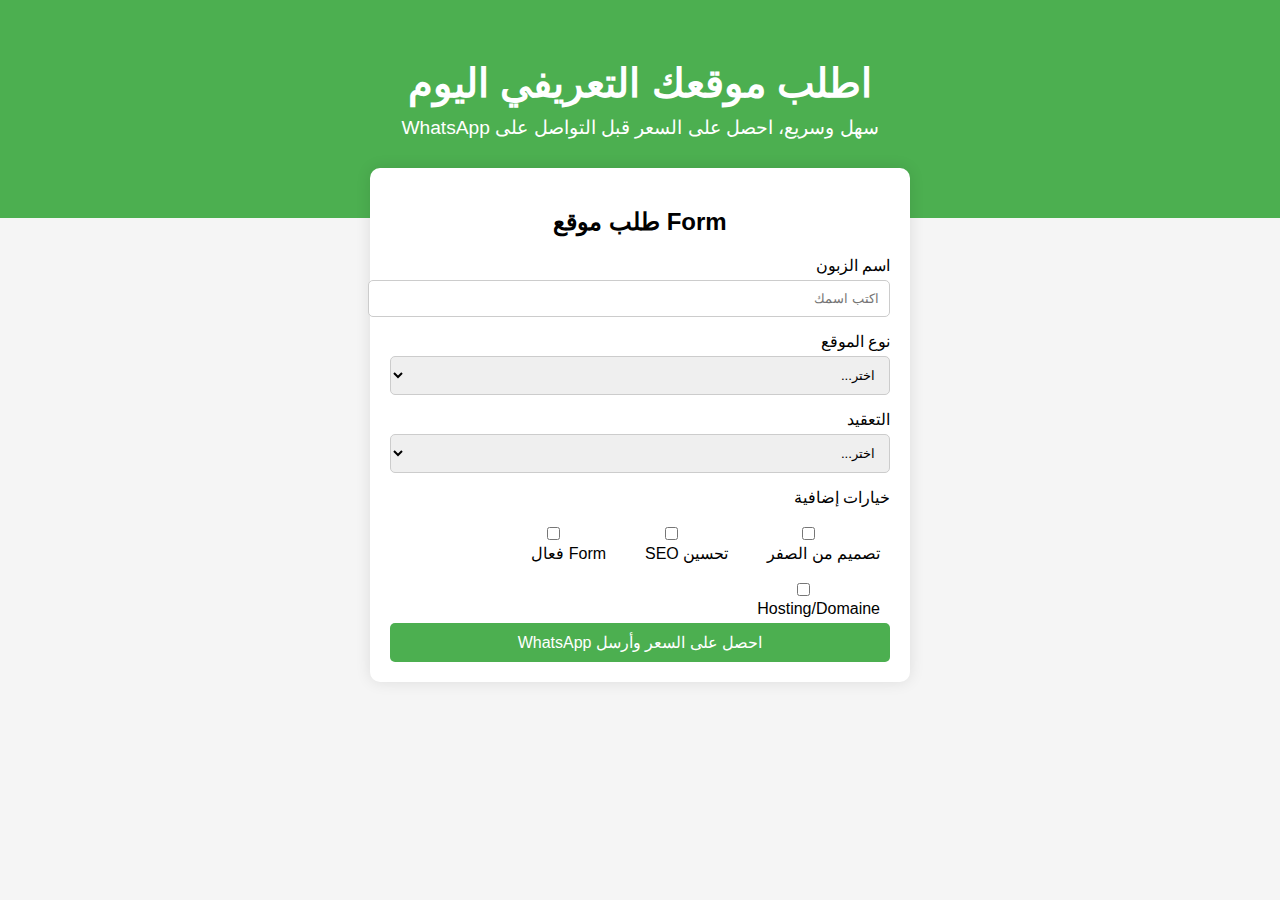
<file: for.html>
<!DOCTYPE html>
<html lang="ar" dir="rtl">
<head>
<meta charset="UTF-8">
<meta name="viewport" content="width=device-width, initial-scale=1.0">
<title>Landing Page - طلب موقع تعريفي</title>
<style>
  body { margin:0; font-family: sans-serif; background: #f5f5f5; }
  header { background: #4CAF50; color: #fff; padding: 60px 20px; text-align:center; }
  header h1 { margin:0; font-size: 2.5em; }
  header p { margin-top:10px; font-size: 1.2em; }
  main { max-width: 500px; margin: -50px auto 50px; padding: 20px; background: #fff; border-radius: 10px; box-shadow: 0 0 15px rgba(0,0,0,0.1); }
  label { display:block; margin-top:15px; }
  input, select, button { width:100%; margin-top:5px; padding:10px; border-radius:5px; border:1px solid #ccc; }
  button { background: #4CAF50; color:#fff; border:none; cursor:pointer; font-size:1em; }
  button:hover { background: #45a049; }
  h2 { text-align:center; margin-bottom:20px; }
  .checkbox-group label { display:inline-block; margin-right:10px; }
</style>
</head>
<body>

<header>
  <h1>اطلب موقعك التعريفي اليوم</h1>
  <p>سهل وسريع، احصل على السعر قبل التواصل على WhatsApp</p>
</header>

<main>
  <h2>Form طلب موقع</h2>
  <form id="landingForm">
    <label>اسم الزبون</label>
    <input type="text" id="name" placeholder="اكتب اسمك" required>

    <label>نوع الموقع</label>
    <select id="siteType" required>
      <option value="">اختر...</option>
      <option value="onepage">One Page</option>
      <option value="multipage">Multi Page</option>
    </select>

    <div id="pagesSection" style="display:none;">
      <label>عدد الصفحات (إلا Multi Page)</label>
      <input type="number" id="pages" min="1" value="1">
    </div>

    <div id="sectionsSection" style="display:none;">
      <label>عدد السكاشن (Sections) في الصفحة (إلا One Page)</label>
      <input type="number" id="sections" min="1" value="1">
    </div>

    <label>التعقيد</label>
    <select id="complexity" required>
      <option value="">اختر...</option>
      <option value="simple">بسيط</option>
      <option value="medium">متوسط</option>
      <option value="pro">احترافي</option>
    </select>

    <label>خيارات إضافية</label>
    <div class="checkbox-group">
      <label><input type="checkbox" id="design"> تصميم من الصفر</label>
      <label><input type="checkbox" id="seo"> تحسين SEO</label>
      <label><input type="checkbox" id="form"> Form فعال</label>
      <label><input type="checkbox" id="hosting"> Hosting/Domaine</label>
    </div>

    <button type="submit">احصل على السعر وأرسل WhatsApp</button>
  </form>
</main>

<script>
document.getElementById('siteType').addEventListener('change', function(){
  if(this.value === 'onepage'){
    document.getElementById('sectionsSection').style.display = 'block';
    document.getElementById('pagesSection').style.display = 'none';
  } else if(this.value === 'multipage'){
    document.getElementById('pagesSection').style.display = 'block';
    document.getElementById('sectionsSection').style.display = 'none';
  } else {
    document.getElementById('pagesSection').style.display = 'none';
    document.getElementById('sectionsSection').style.display = 'none';
  }
});

document.getElementById('landingForm').addEventListener('submit', function(e){
  e.preventDefault();

  const name = document.getElementById('name').value;
  const type = document.getElementById('siteType').value;
  const complexity = document.getElementById('complexity').value;
  const pages = parseInt(document.getElementById('pages').value) || 1;
  const sections = parseInt(document.getElementById('sections').value) || 1;

  const design = document.getElementById('design').checked;
  const seo = document.getElementById('seo').checked;
  const formExtra = document.getElementById('form').checked;
  const hosting = document.getElementById('hosting').checked;

  let price = 0;

  // السعر الأساسي حسب نوع الموقع والتعقيد
  if(type === 'onepage'){
    if(complexity === 'simple') price = 1200;
    else if(complexity === 'medium') price = 1800;
    else if(complexity === 'pro') price = 2500;
    if(sections > 6) price += (sections - 6) * 200;
  } else if(type === 'multipage'){
    if(complexity === 'simple') price = 2000;
    else if(complexity === 'medium') price = 3000;
    else if(complexity === 'pro') price = 4000;
    if(pages > 5) price += (pages - 5) * 300;
  }

  // زيادة السعر حسب الخيارات الإضافية
  if(design) price += 500;
  if(seo) price += 300;
  if(formExtra) price += 200;
  if(hosting) price += 400;

  alert('السعر المتوقع لهذا الطلب: ' + price + ' DH');

  const message = `السلام عليكم، اسمي ${name}. أريد طلب موقع ${type} بتعقيد ${complexity} وعدد الصفحات: ${pages}, عدد السكاشن: ${sections}. الخيارات الإضافية: ${design ? 'تصميم من الصفر، ' : ''}${seo ? 'SEO، ' : ''}${formExtra ? 'Form فعال، ' : ''}${hosting ? 'Hosting/Domaine' : ''}. السعر المتوقع: ${price} DH`;
  const phone = '212620490769'; // غير الرقم ديالك
  window.open(`https://wa.me/${phone}?text=${encodeURIComponent(message)}`, '_blank');
});
</script>

</body>
      </html>
</file>
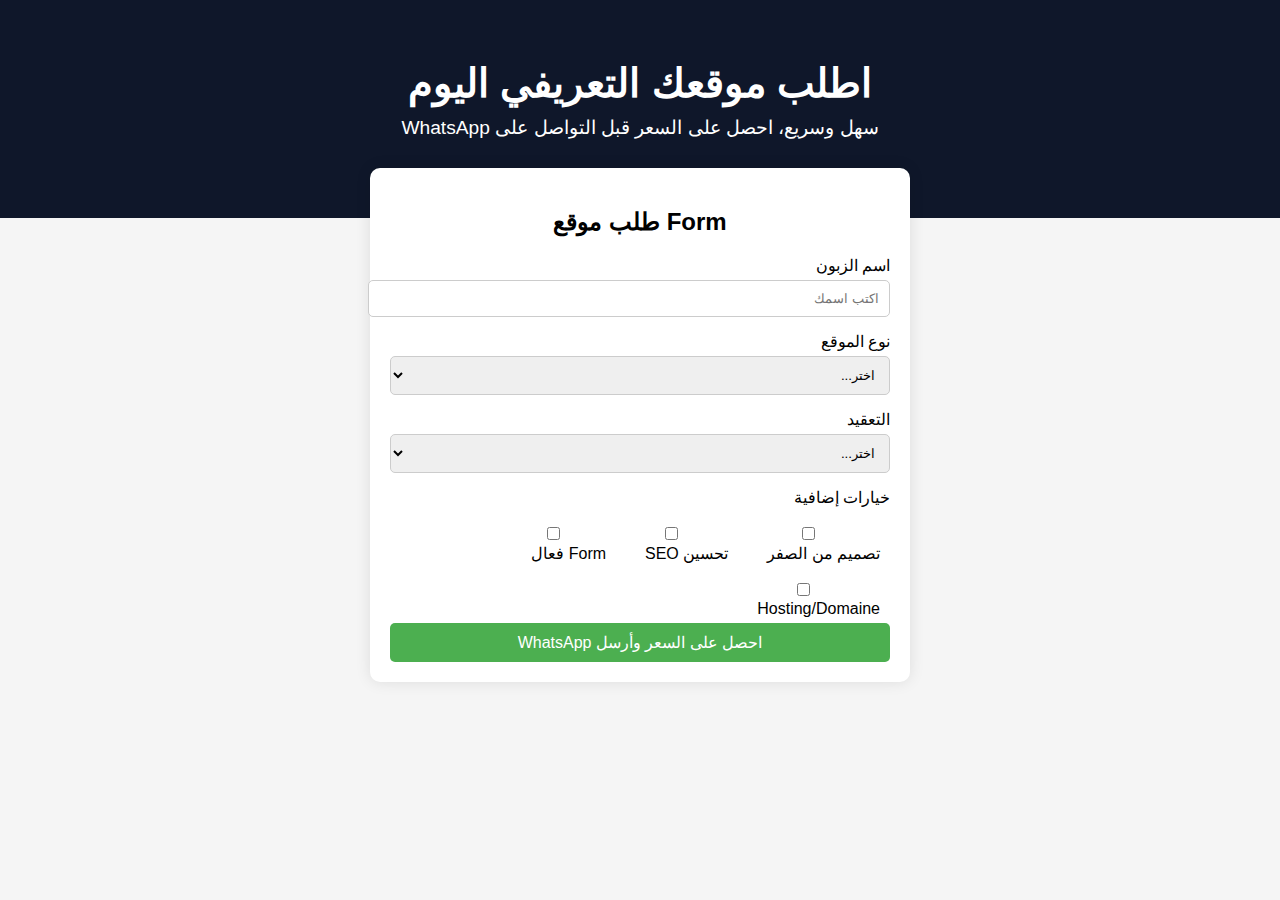
<file: form.html>
<!DOCTYPE html>
<html lang="ar" dir="rtl">
<head>
<meta charset="UTF-8">
<meta name="viewport" content="width=device-width, initial-scale=1.0">
<title>Landing Page - طلب موقع تعريفي</title>
<style>
  body { margin:0; font-family: sans-serif; background: #f5f5f5; }
  header { background: #0f172a; color: #fff; padding: 60px 20px; text-align:center; }
  header h1 { margin:0; font-size: 2.5em; }
  header p { margin-top:10px; font-size: 1.2em; }
  main { max-width: 500px; margin: -50px auto 50px; padding: 20px; background: #fff; border-radius: 10px; box-shadow: 0 0 15px rgba(0,0,0,0.1); }
  label { display:block; margin-top:15px; }
  input, select, button { width:100%; margin-top:5px; padding:10px; border-radius:5px; border:1px solid #ccc; }
  button { background: #4CAF50; color:#fff; border:none; cursor:pointer; font-size:1em; }
  button:hover { background: #45a049; }
  h2 { text-align:center; margin-bottom:20px; }
  .checkbox-group label { display:inline-block; margin-right:10px; }
</style>
</head>
<body>

<header>
  <h1>اطلب موقعك التعريفي اليوم</h1>
  <p>سهل وسريع، احصل على السعر قبل التواصل على WhatsApp</p>
</header>

<main>
  <h2>Form طلب موقع</h2>
  <form id="landingForm">
    <label>اسم الزبون</label>
    <input type="text" id="name" placeholder="اكتب اسمك" required>

    <label>نوع الموقع</label>
    <select id="siteType" required>
      <option value="">اختر...</option>
      <option value="onepage">One Page</option>
      <option value="multipage">Multi Page</option>
    </select>

    <div id="pagesSection" style="display:none;">
      <label>عدد الصفحات (إلا Multi Page)</label>
      <input type="number" id="pages" min="1" value="1">
    </div>

    <div id="sectionsSection" style="display:none;">
      <label>عدد السكاشن (Sections) في الصفحة (إلا One Page)</label>
      <input type="number" id="sections" min="1" value="1">
    </div>

    <label>التعقيد</label>
    <select id="complexity" required>
      <option value="">اختر...</option>
      <option value="simple">بسيط</option>
      <option value="medium">متوسط</option>
      <option value="pro">احترافي</option>
    </select>

    <label>خيارات إضافية</label>
    <div class="checkbox-group">
      <label><input type="checkbox" id="design"> تصميم من الصفر</label>
      <label><input type="checkbox" id="seo"> تحسين SEO</label>
      <label><input type="checkbox" id="form"> Form فعال</label>
      <label><input type="checkbox" id="hosting"> Hosting/Domaine</label>
    </div>

    <button type="submit">احصل على السعر وأرسل WhatsApp</button>
  </form>
</main>

<script>
document.getElementById('siteType').addEventListener('change', function(){
  if(this.value === 'onepage'){
    document.getElementById('sectionsSection').style.display = 'block';
    document.getElementById('pagesSection').style.display = 'none';
  } else if(this.value === 'multipage'){
    document.getElementById('pagesSection').style.display = 'block';
    document.getElementById('sectionsSection').style.display = 'none';
  } else {
    document.getElementById('pagesSection').style.display = 'none';
    document.getElementById('sectionsSection').style.display = 'none';
  }
});

document.getElementById('landingForm').addEventListener('submit', function(e){
  e.preventDefault();

  const name = document.getElementById('name').value;
  const type = document.getElementById('siteType').value;
  const complexity = document.getElementById('complexity').value;
  const pages = parseInt(document.getElementById('pages').value) || 1;
  const sections = parseInt(document.getElementById('sections').value) || 1;

  const design = document.getElementById('design').checked;
  const seo = document.getElementById('seo').checked;
  const formExtra = document.getElementById('form').checked;
  const hosting = document.getElementById('hosting').checked;

  let price = 0;

  // السعر الأساسي حسب نوع الموقع والتعقيد
  if(type === 'onepage'){
    if(complexity === 'simple') price = 1200;
    else if(complexity === 'medium') price = 1800;
    else if(complexity === 'pro') price = 2500;
    if(sections > 6) price += (sections - 6) * 200;
  } else if(type === 'multipage'){
    if(complexity === 'simple') price = 2000;
    else if(complexity === 'medium') price = 3000;
    else if(complexity === 'pro') price = 4000;
    if(pages > 5) price += (pages - 5) * 300;
  }

  // زيادة السعر حسب الخيارات الإضافية
  if(design) price += 500;
  if(seo) price += 300;
  if(formExtra) price += 200;
  if(hosting) price += 400;

  alert('السعر المتوقع لهذا الطلب: ' + price + ' DH');

  const message = `السلام عليكم، اسمي ${name}. أريد طلب موقع ${type} بتعقيد ${complexity} وعدد الصفحات: ${pages}, عدد السكاشن: ${sections}. الخيارات الإضافية: ${design ? 'تصميم من الصفر، ' : ''}${seo ? 'SEO، ' : ''}${formExtra ? 'Form فعال، ' : ''}${hosting ? 'Hosting/Domaine' : ''}. السعر المتوقع: ${price} DH`;
  const phone = '212620490769'; // غير الرقم ديالك
  window.open(`https://wa.me/${phone}?text=${encodeURIComponent(message)}`, '_blank');
});
</script>

</body>
</html>
</file>
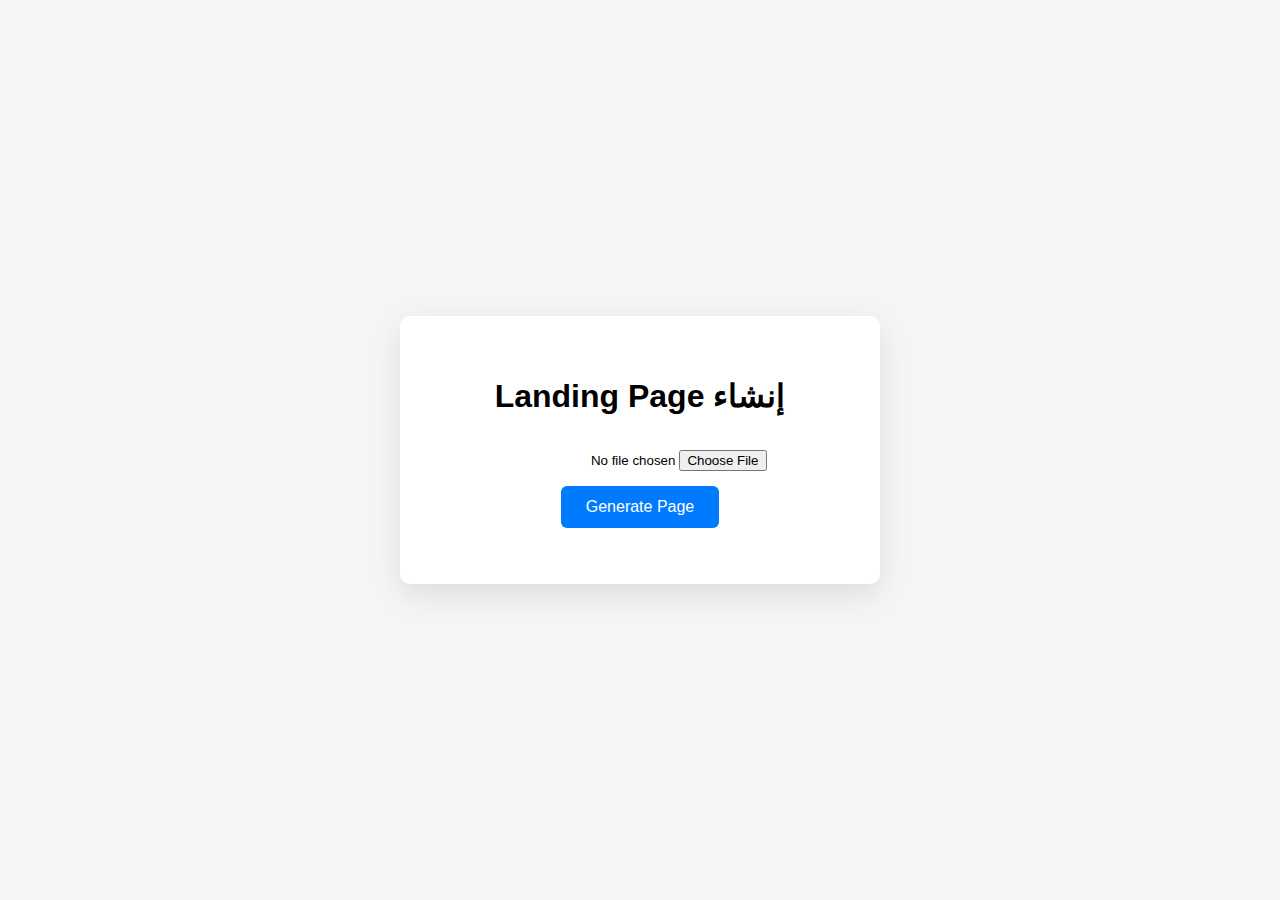
<file: landingpage-AI.html>
<!DOCTYPE html>
<html lang="ar" dir="rtl">
<head>
<meta charset="UTF-8">
<meta name="viewport" content="width=device-width, initial-scale=1.0">

<title>AI Landing Page Generator</title>

<style>

body{
font-family: Arial;
background:#f5f5f5;
display:flex;
align-items:center;
justify-content:center;
height:100vh;
margin:0;
}

.container{
background:white;
padding:40px;
border-radius:10px;
box-shadow:0 10px 30px rgba(0,0,0,0.1);
text-align:center;
width:400px;
}

h1{
margin-bottom:20px;
}

input{
margin:15px 0;
}

button{
background:#007bff;
color:white;
border:none;
padding:12px 25px;
border-radius:6px;
cursor:pointer;
font-size:16px;
}

button:hover{
background:#0056b3;
}

</style>

</head>

<body>

<div class="container">

<h1>إنشاء Landing Page</h1>

<input type="file" id="image">

<br>

<button onclick="generate()">Generate Page</button>

<p id="status"></p>

</div>

<script>

function generate(){

let file = document.getElementById("image").files[0];

let formData = new FormData();

formData.append("data", file);

document.getElementById("status").innerText = "جاري إنشاء الصفحة...";

fetch("https://elkousm676.app.n8n.cloud/webhook-test/generate-landing",{

method:"POST",
body:formData

})
.then(res => res.text())
.then(html => {

let newWindow = window.open();
newWindow.document.write(html);

})
.catch(err => {

document.getElementById("status").innerText="وقع خطأ";

});

}

</script>

</body>
</html>
</file>
